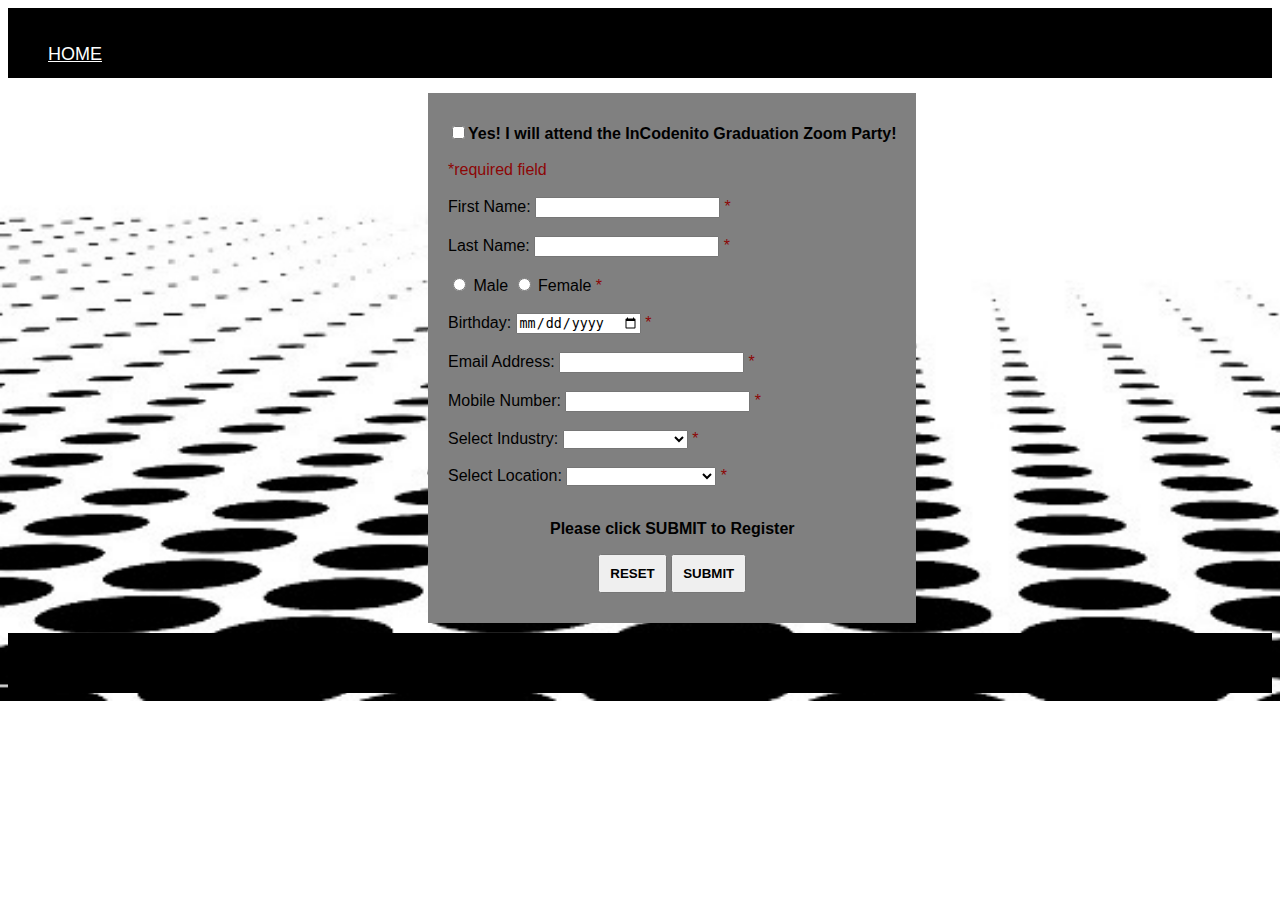
<file: index.html>
<!DOCTYPE html>
<html lang="en">
<head>
    <meta charset="UTF-8">
    <meta http-equiv="X-UA-Compatible" content="IE=edge">
    <meta name="viewport" content="width=device-width, initial-scale=1.0">
    <title>Registration Page</title>
    <link rel="stylesheet" href="htmlforms_registration.css">
    <link rel="icon" href="incodenito logo.jpg">
    <style>
        .form {
            background-color: grey;
            padding-top: 30px;
            padding-bottom: 30px;
            padding-left: 20px;
            padding-right: 20px;
            width: fit-content;
            margin-top: 15px;
            margin-bottom: 10px;
            margin-left: 420px;
            font-family: sans-serif;

        }
    </style>
</head>

<body>
    <div class="topnav">
        <br><br><a href="htmlforms_home.html">HOME</a href="htmlforms_home.html">
    </div>
  
    <div class="form">
    <div class="transbox">
        <form>
        <form action="htmlforms_registration.php" method="post">
            <input type="checkbox" value="yes"><b>Yes! I will attend the InCodenito Graduation Zoom Party!</b><br><br> 
            <font style="color:rgb(141, 6, 6)">*required field</font><br><br>
            First Name: <input type="text" name="fname"><font style="color:rgb(141, 6, 6)"> *</font><br><br>
            Last Name: <input type="text" name="lname"><font style="color:rgb(141, 6, 6)"> *</font><br><br>
            <input type="radio" name="Gender" value="Male"> Male
            <input type="radio" name="Gender" value="Female"> Female<font style="color:rgb(141, 6, 6)">  *</font><br><br>
            Birthday: <input type="date" name="birthday"><font style="color:rgb(141, 6, 6)"> *</font><br><br>
            Email Address: <input type="email" name="email"><font style="color:rgb(141, 6, 6)"> *</font><br><br>
            Mobile Number: <input type="tel" name="telno" pattern="0-9]{3} - [0-9] {2}" required><font style="color:rgb(141, 6, 6)"> *</font><br><br>
            Select Industry: <select name="industry"> 
                <option value="Choose One"> </option>
                <option value="IT Industry">IT Industry</option>
                <option value="Manufacturing">Manufacturing</option>
                <option value="Services Industry">Services Industry</option>
                <option value="Others">Others</option>
            </select><font style="color:rgb(141, 6, 6)"> *</font><br><br>
            Select Location: <select name="location"> <br>
                <option value="Choose One"> </option>
                <option value="Luzon">Luzon</option>
                <option value="Visayas">Visayas</option>
                <option value="Mindanao">Mindanao</option>
                <option value="International / Abroad">International / Abroad</option>
            </select><font style="color:rgb(141, 6, 6)"> *</font><br><br>
        
            <center><p><b>Please click SUBMIT to Register</b></p></center>
            <center><button type="button" input type="reset" value="Reset" style="padding: 10px" onclick="alert('Reset Data Fields')"><b>RESET</b></button>  
    
            <button type="button" input type="submit" value="Submit" style="padding: 10px" onclick="alert('You are now registered to attend the WD33P InCodenito Graduation Zoom Party! Please check your email for confirmation. Thank you.')"><b>SUBMIT</b></button></center>

        </form>
        </form>
    </div>
    </div>
</body>

    <div class="footer"></div>

</html>
</file>
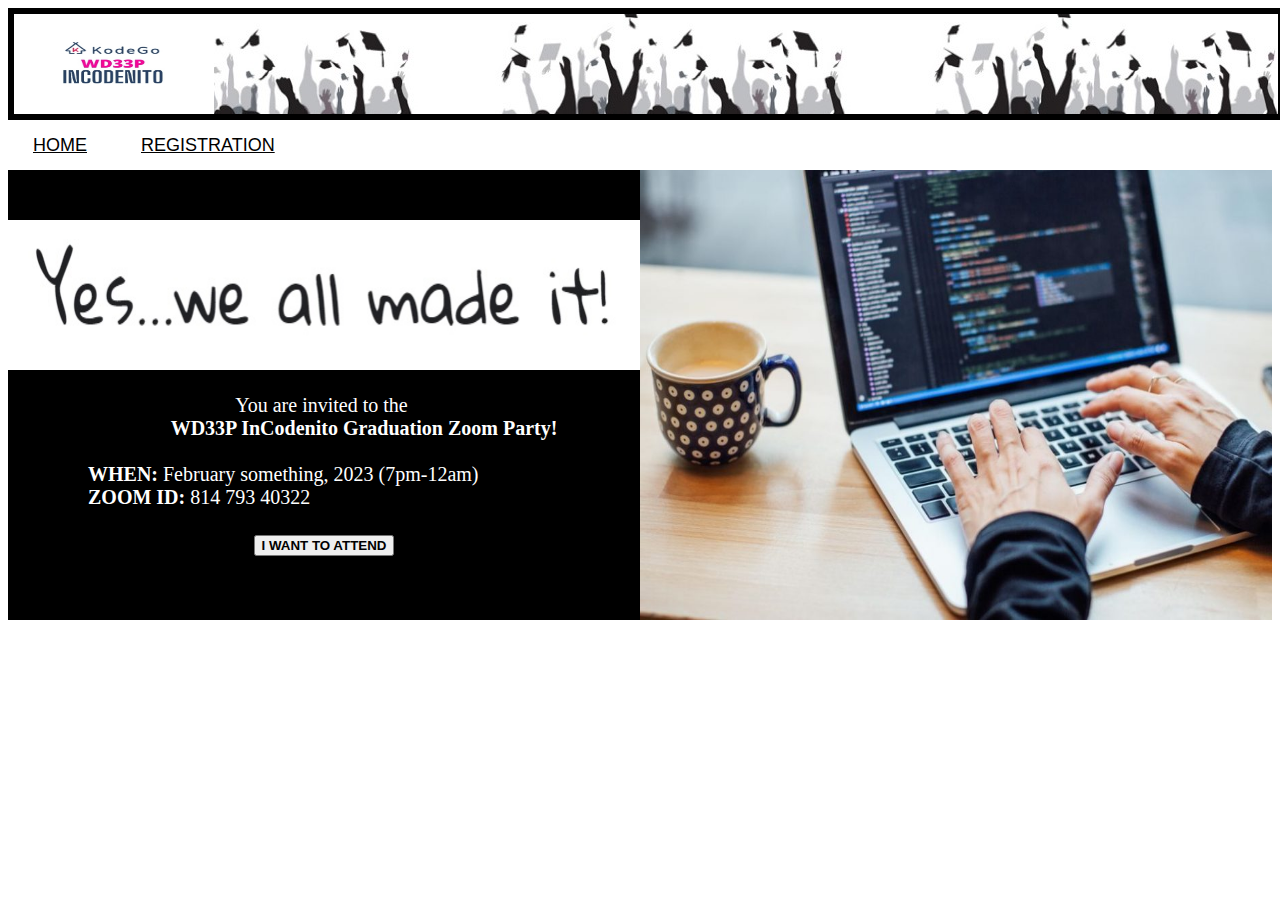
<file: htmlforms_home.html>
<!DOCTYPE html>
<html lang="en">
<head>
    <meta charset="UTF-8">
    <meta http-equiv="X-UA-Compatible" content="IE=edge">
    <meta name="viewport" content="width=device-width, initial-scale=1.0">
    <title>WD33P InCodenito Graduation Zoom Pary</title>
    <link rel="stylesheet" href="htmlforms_home.css">
    <link rel="icon" href="incodenito logo.jpg">

<style></style>
</head>
<body>
    <div class="header">
        <a href="htmlforms_home.html">
            <img src="incodenito logo.jpg" alt="InCodenito Logo" width="200" height="100">
        </a>
    </div>
    
    <div class="topnav">
        <a href="htmlforms_home.html">HOME</a href="htmlforms_home.html">
        <a href="htmlforms_registration.html">REGISTRATION</a href="htmlforms_registration.html">
    </div>
    
    <div class="section">
        <nav>
            <img src="yes.jpg" width=100% height="150"><br>
            <pre><center>You are invited to the 
                <b>WD33P InCodenito Graduation Zoom Party!</b></center>
                <b>WHEN:</b> February something, 2023 (7pm-12am)
                <b>ZOOM ID:</b> 814 793 40322
                <center><button type="button" onclick="window.location.href='htmlforms_registration.html';"><b>I WANT TO ATTEND</b></button></center>
            </pre>
        </nav>
    </div>
    
    <div class="section">
        <article>
            <img src="coding.jpg" width=100% height="450px">
        </article>
    </div>

    <div class="footer">
    </div>

</body>
</html>
</file>
<file: htmlforms_registration.css>
body {
    background-image:url(registration\ background\ resize3.jpg);
    background-repeat: no-repeat;
    background-size: cover;
}
.topnav {
    background-color: black;
    width: 100%;
    height: 70px;
}
.topnav a {
    color: white;
    font-size: large;
    font-family: sans-serif;
    padding: 40px;
}
.footer {
    background-color: black;
    width: 100%;
    height: 60px;
}
</file>
<file: htmlforms_home.css>
.header {
  width: 100%;
  height: 100px;
  border: black;
  border-style: solid;
  border-width: 6px;
  background-image:url(graduation_jpeg\ crop.jpg);
}
.topnav {
  width: 100%;
  height: 20px;
  background-color: none;
  border: none;
  padding-top: 15px;
  padding-bottom: 15px;
}
.topnav a {
  padding: 25px;
  font-family: sans-serif;
  font-size: large;
  color:black;
  font-style: bold;
}
nav {
  float: left;
  width: 50%;
  height: 400px; 
  margin-top: 50px;
  background-color: black;
  color:white;
}
pre {
  font-family: cursive;
  font-size: 20px;
}
article {
  float: right;
  width: 50%;
  margin-top: none;
  background-color: black;
  height: 400px;
}
.footer {
  background-color: black;
  width: 100%;
  height: 50px;
}
</file>
